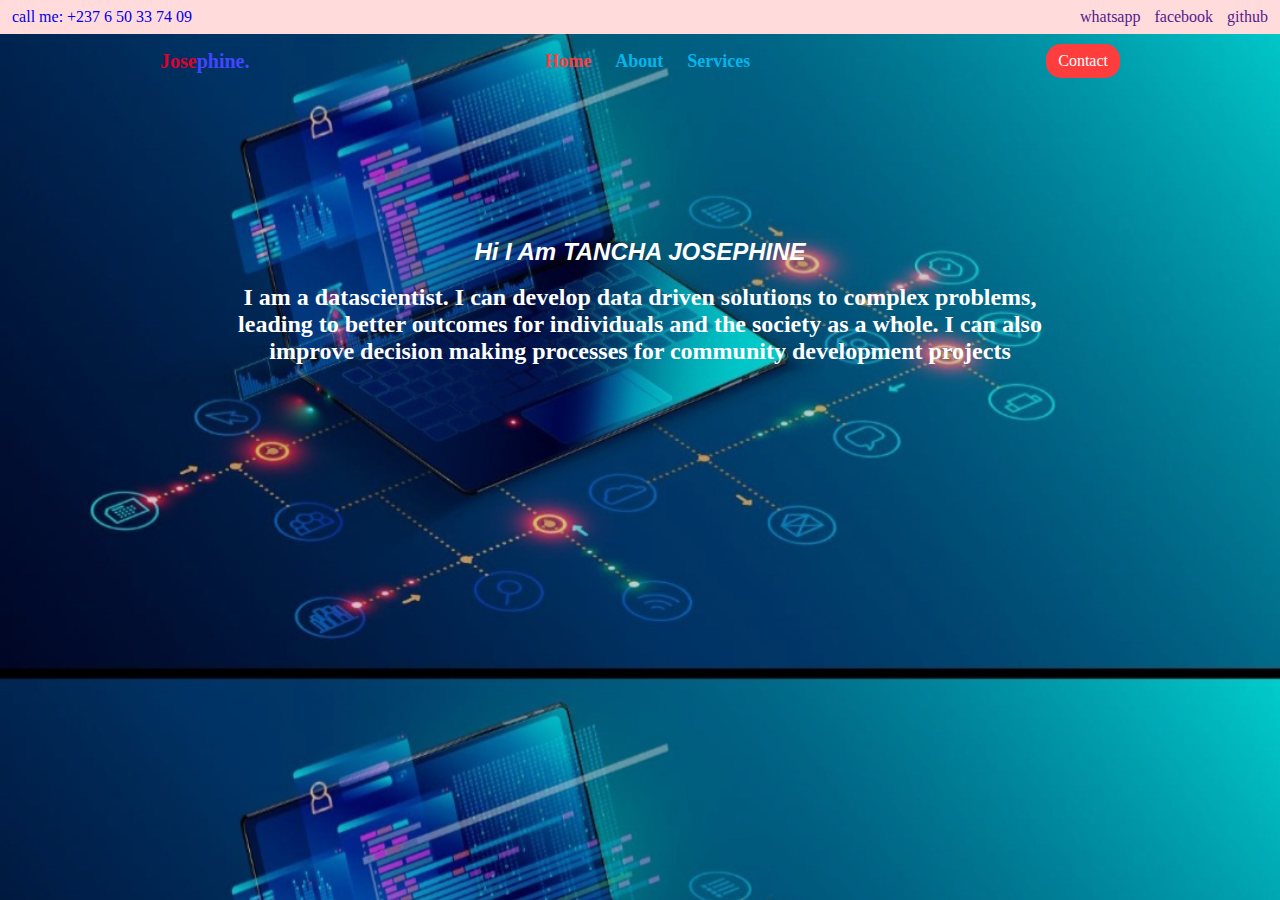
<file: index.html>
<!DOCTYPE html>
<html lang="en">
<head>
    <meta charset="UTF-8">
    <meta http-equiv="X-UA-Compatible" content="IE=edge">
    <meta name="viewport" content="width=device-width, initial-scale=1.0">
    <title>My Portfolio</title>
    <link rel="stylesheet" href="css/style.css">
</head>
<body>
    <header>
        <div class="top-nav">
            <a href="tel:+237 6 50 33 74 09">call me: +237 6 50 33 74 09</a>
            <ul class="social-links">
                <li><a href="" class="link">whatsapp</a></li>
                <li><a href="" class="link">facebook</a></li>
                <li><a href="" class="link">github</a></li>
            </ul>
        </div>
        <div class="z">
        <nav class="container">
            <a href="#" class="logo">Jose<span>phine.</span></a>
            <ul class="menu">
                <li class="menu-item active"><a href="index.html" class="link">Home</a></li>
                <li class="menu-item"><a href="about.html" class="link">About</a></li>
                <li class="menu-item"><a href="service.html" class="link">Services</a></li>
                
            </ul>
            <a href="contact.html" class="btn">Contact</a>
        </nav>
    </header>
    <main>
        <div class="a">
            <div class="b">
                <h2><center> Hi I Am  TANCHA JOSEPHINE </center></h2>
            </div><br>
            <div class="c">
                <h2><center>I am a datascientist. I can develop data driven solutions to complex problems,<br>
                 leading to better outcomes for individuals and the society as a whole. I can also <br>
                 improve decision making processes for community development projects</center></h2>
            </div>
         </div>
        </div>
    </main>
    <footer>

    </footer>
</body>
</html>
</file>
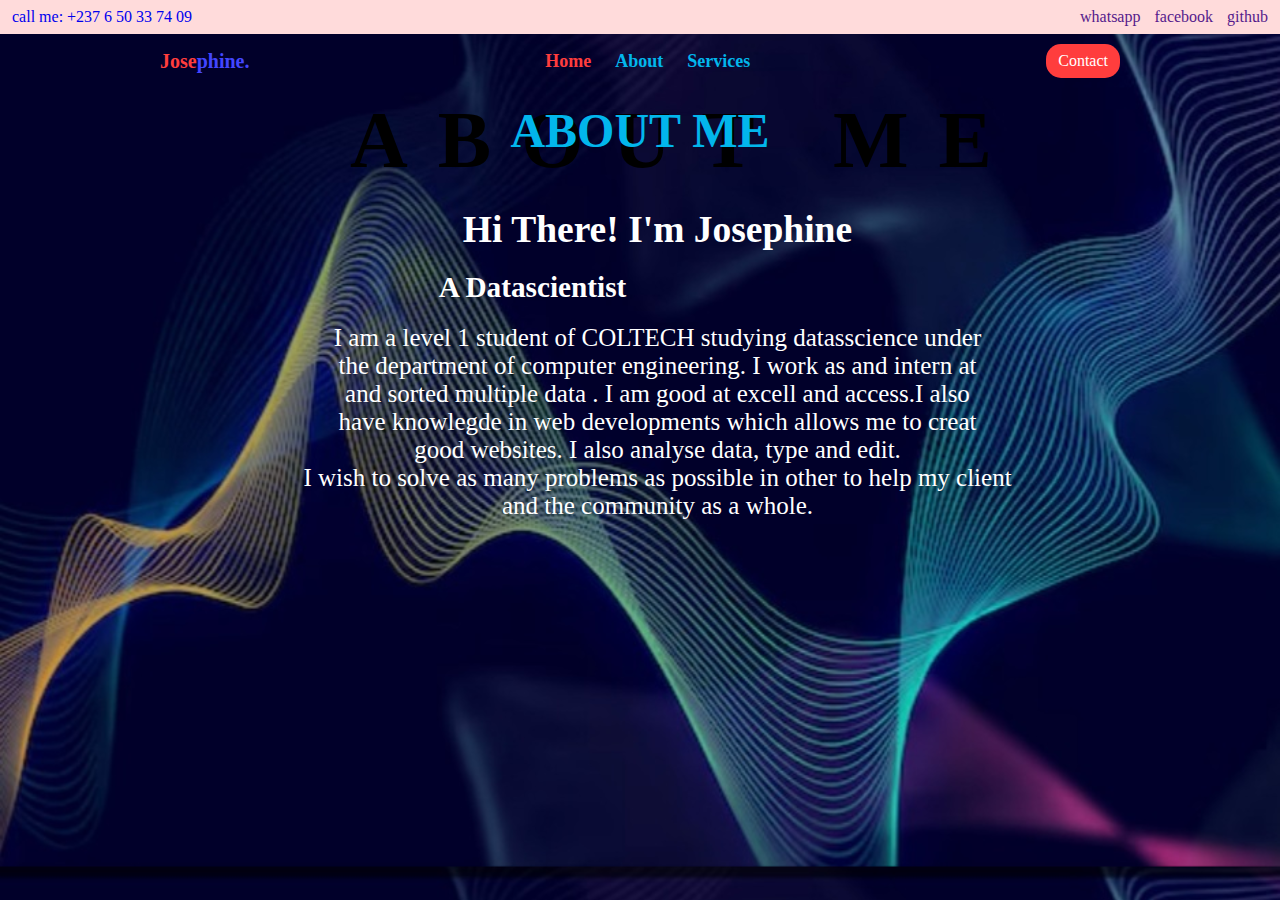
<file: about.html>
<!DOCTYPE html>
<html lang="en">
<head>
    <meta charset="UTF-8">
    <meta http-equiv="X-UA-Compatible" content="IE=edge">
    <meta name="viewport" content="width=device-width, initial-scale=1.0">
    <title>My Portfolio</title>
    <link rel="stylesheet" href="css/about.css">
</head>
<body>
    <header>
        <div class="top-nav">
            <a href="tel:+237 6 50 33 74 09">call me: +237 6 50 33 74 09</a>
            <ul class="social-links">
                <li><a href="" class="link">whatsapp</a></li>
                <li><a href="" class="link">facebook</a></li>
                <li><a href="" class="link">github</a></li>
            </ul>
        </div>
        
        <div class="w">
        <nav class="container">
            <a href="#" class="logo">Jose<span>phine.</span></a>
            <ul class="menu">
                <li class="menu-item active"><a href="index.html" class="link">Home</a></li>
                <li class="menu-item"><a href="about.html" class="link">About</a></li>
                <li class="menu-item"><a href="service.html" class="link">Services</a></li>
                
            </ul>
            <a href="contact.html" class="btn">Contact</a>
        </nav>
    </header>
    <div class="a">
        <h2><center>ABOUT ME</center></h2>
    </div>
    <div class="z">
      <div class="b">
          <center> <h2>Hi There! I'm Josephine</h2></center>
    </div>
    <div class="c">
        <center><h3> A Datascientist</h3></center>
    </div>
    <div>
       <center> I am a level 1 student of COLTECH studying datasscience under <br>
        the department of computer engineering. I work as and intern at<br>
        and sorted multiple data . I am good at excell and access.I also <br>
        have knowlegde in web developments which allows me to creat <br>
        good websites. I also analyse data, type and edit.</center>
    </div>
    <div class="d">
       <center>I wish to solve as many  problems as possible in other to help my client<br>
        and the community as a whole.</center> 

    </div>
</div>
</div>
</body>
</html>
</file>
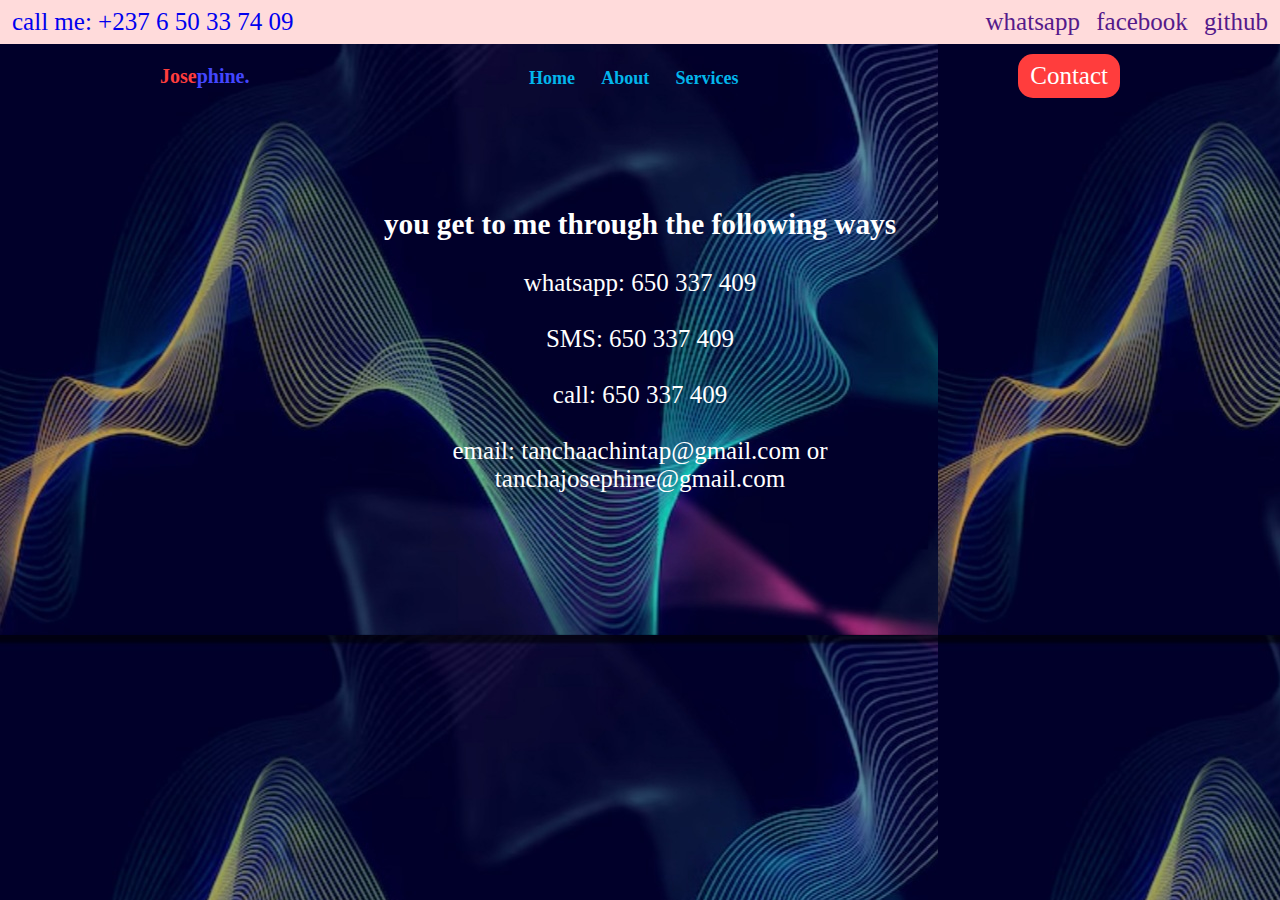
<file: contact.html>
<!DOCTYPE html>
<html lang="en">
<head>
    <meta charset="UTF-8">
    <meta http-equiv="X-UA-Compatible" content="IE=edge">
    <meta name="viewport" content="width=device-width, initial-scale=1.0">
    <title>My Portfolio</title>
    <link rel="stylesheet" href="css/contact.css">
</head>
<body>
    <header>
        <div class="top-nav">
            <a href="tel:+237 6 50 33 74 09">call me: +237 6 50 33 74 09</a>
            <ul class="social-links">
                <li><a href="" class="link">whatsapp</a></li>
                <li><a href="" class="link">facebook</a></li>
                <li><a href="" class="link">github</a></li>
            </ul>
        </div>
        <nav class="container">
            <a href="#" class="logo">Jose<span>phine.</span></a>
            <ul class="menu">
                <li class="menu-item"><a href="index.html" class="link">Home</a></li>
                <li class="menu-item"><a href="index.html" class="link">About</a></li>
                <li class="menu-item"><a href="index.html" class="link">Services</a></li>
              
            </ul>
            <a href="contact.html" class="btn">Contact</a>
        </nav>
    </header>
    <div class="z">
       <center> <h3> you get to me through the following ways</h3><br>
       <p>whatsapp: 650 337 409</p><br>
       <p> SMS: 650 337 409</p><br>
       <p> call: 650 337 409</p><br>
       <p> email: tanchaachintap@gmail.com or <br>tanchajosephine@gmail.com</p><br>
    </center>
    </div>
        
</body>
</html>
</file>
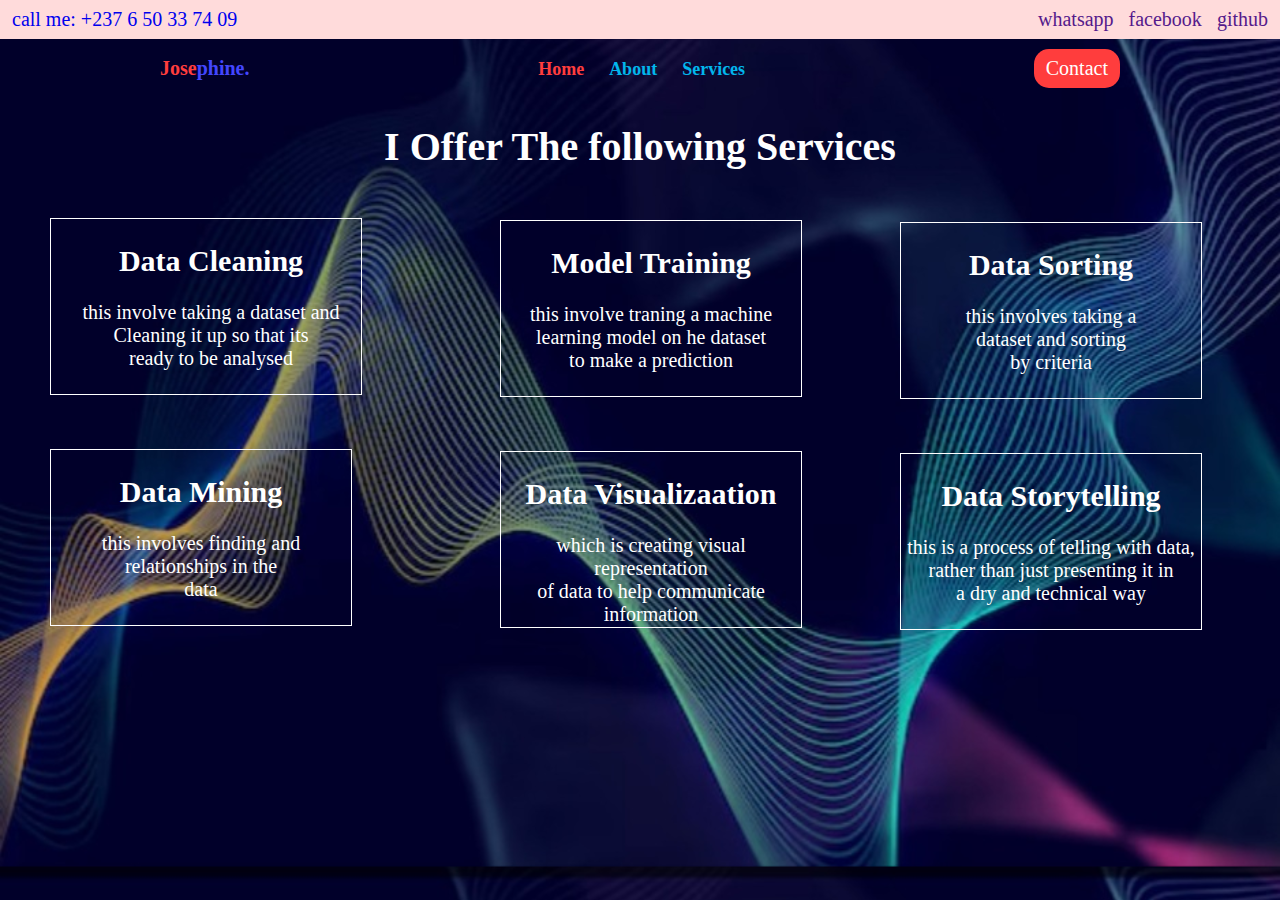
<file: service.html>
<!DOCTYPE html>
<html lang="en">
<head>
    <meta charset="UTF-8">
    <meta http-equiv="X-UA-Compatible" content="IE=edge">
    <meta name="viewport" content="width=device-width, initial-scale=1.0">
    <title>My Portfolio</title>
    <link rel="stylesheet" href="css/service.css">
</head>
<body>
    <header>
        <div class="top-nav">
            <a href="tel:+237 6 50 33 74 09">call me: +237 6 50 33 74 09</a>
            <ul class="social-links">
                <li><a href="" class="link">whatsapp</a></li>
                <li><a href="" class="link">facebook</a></li>
                <li><a href="" class="link">github</a></li>
            </ul>
        </div>
        <nav class="container">
            <a href="#" class="logo">Jose<span>phine.</span></a>
            <ul class="menu">
                <li class="menu-item active"><a href="index.html" class="link">Home</a></li>
                <li class="menu-item"><a href="about.html" class="link">About</a></li>
                <li class="menu-item"><a href="service.html" class="link">Services</a></li>
                
            </ul>
            <a href="contact.html" class="btn">Contact</a>
        </nav>
    </header>
   <div class="z">
    <div>
        <center><h1>I Offer The following Services</h1></center>
    </div><br>
    <div class="o">
       <center><h2>Data Cleaning</h2><br>
       <p> this involve taking a dataset and </p>
       <p> Cleaning it up so that its </p>
       <p>ready to be analysed</p></center>
    
    </div>
    <div class="b">
        <center><h2> Model Training</h2><br>
        <p>this involve  traning a machine</p>
        <p>learning model on he dataset</p>
        <p>to make a prediction</p></center>

    </div>
    <div class="c">
        <center>
            <h2> Data Sorting</h2>
            <br>
            <p>this involves taking a</p>
            <p>dataset and sorting</p>
            <p>by criteria</p>
        </center>

    </div>
    <div class="d">
        <center>
            <h2>Data Mining</h2><br>
            <p>this involves finding and</p>
            <p> relationships in the</p>
            <p>data</p>
        </center>
    </div>
    <div class="e">
        <center>
               <h2>Data Visualizaation</h2><br>
               <p>which is creating visual representation</p>
               <p>of data to help communicate</p>
               <p>information </p>
        </center>
    </div>
    <div class="h">
        <center>
            <h2>Data Storytelling</h2><br>
            <p>this is a process of telling with data,</p>
            <p>rather than just presenting it in </p>
            <p>  a dry and technical way</p>
        </center>

    </div>

   </div>
</body> 
</html>
</file>
<file: css/style.css>
* { 
    margin: 0; 
    padding: 0; 
}

a {
    text-decoration: none;
}

.btn {
    background-color: #ff3d3d;
    color: #ffffff;
    padding: 8px 12px;
    border-radius: 15px;
}

.container{
    max-width: 960px;
    margin: 0 auto;
}

.top-nav{ 
    padding: 8px 12px;
    background-color: #ffdbdb;
    display: flex;
    align-items: center;
    justify-content: space-between;
}

.top-nav .social-links {
    list-style: none;
}

.top-nav .social-links li{
    display: inline;
    margin-right: 10px;
}

.top-nav .social-links li:last-child{
    margin-right: 0;
}

nav {
    padding: 10px 0;
    display: flex;
    align-items: center;
    justify-content: space-between;
}

nav .logo{
    font-size: 20px;
    font-weight: bold;
    color: hsl(347, 99%, 43%);
}


nav .logo span{
    color: #4346ff;
}

nav .menu {
    list-style: none;
}

nav .menu .menu-item {
    display: inline;
    margin-right: 20px;
}

nav .menu .menu-item:last-of-type {
    margin-right: 0;
}

nav .menu a {
    color: #02b6ec;
    font-size: 18px;
    font-weight: 600;
}

nav .menu .menu-item.active a, 
nav .menu .menu-item:hover a {
    color: #ff3d3d;
}
.b{
    font-family: 'Franklin Gothic Medium', 'Arial Narrow', Arial, sans-serif;
    font-weight: bolder;
    font-style: oblique;
}
body{
    background-image: url(./z.jpg);
    background-size: cover;
}
.a{
    color: white;
    margin-top: 150px;
}
</file>
<file: css/about.css>
* { 
    margin: 0; 
    padding: 0; 
}

a {
    text-decoration: none;
}

.btn {
    background-color: #ff3d3d;
    color: #ffffff;
    padding: 8px 12px;
    border-radius: 15px;
}

.container{
    max-width: 960px;
    margin: 0 auto;
}

.top-nav{ 
    padding: 8px 12px;
    background-color: #ffdbdb;
    display: flex;
    align-items: center;
    justify-content: space-between;
}

.top-nav .social-links {
    list-style: none;
}

.top-nav .social-links li{
    display: inline;
    margin-right: 10px;
}

.top-nav .social-links li:last-child{
    margin-right: 0;
}

nav {
    padding: 10px 0;
    display: flex;
    align-items: center;
    justify-content: space-between;
}

nav .logo{
    font-size: 20px;
    font-weight: bold;
    color: #ff3d3d;
}


nav .logo span{
    color: #4346ff;
}

nav .menu {
    list-style: none;
}

nav .menu .menu-item {
    display: inline;
    margin-right: 20px;
}

nav .menu .menu-item:last-of-type {
    margin-right: 0;
}

nav .menu a {
    color: #02b6ec;
    font-size: 18px;
    font-weight: 600;
}

nav .menu .menu-item.active a, 
nav .menu .menu-item:hover a {
    color: #ff3d3d;
} 
body{
    background-image: url(./c.jpg);
    background-size: cover; 
    color: white;
}
.a{
    padding-top: 15px;
    font-size: xx-large;
    color:#02b6ec;
    margin-bottom: 50px;
}
:root::after{
    align-content: center;
    content: "ABOUT ME";
    top: 95px;
    position: absolute;
    color:black;
    z-index: -1;
    font-size: 80px;
    letter-spacing: 30px;
    font-weight: bolder;
    margin-left: 350px;
}
.b{
    top: 50px;
    margin-bottom: 20px;
    margin-right: 0px;
}
.z{
    margin-left: 35px;
    margin-top: 20px;
   justify-items: center;
   font-size: 25px;
}
.c{
    margin-bottom: 20px;
    margin-right: 250px;
}
</file>
<file: css/contact.css>
* { 
    margin: 0; 
    padding: 0; 
}

a {
    text-decoration: none;
}

.btn {
    background-color: #ff3d3d;
    color: #ffffff;
    padding: 8px 12px;
    border-radius: 15px;
}

.container{
    max-width: 960px;
    margin: 0 auto;
}

.top-nav{ 
    padding: 8px 12px;
    background-color: #ffdbdb;
    display: flex;
    align-items: center;
    justify-content: space-between;
}

.top-nav .social-links {
    list-style: none;
}

.top-nav .social-links li{
    display: inline;
    margin-right: 10px;
}

.top-nav .social-links li:last-child{
    margin-right: 0;
}

nav {
    padding: 10px 0;
    display: flex;
    align-items: center;
    justify-content: space-between;
}

nav .logo{
    font-size: 20px;
    font-weight: bold;
    color: #ff3d3d;
}


nav .logo span{
    color: #4346ff;
}

nav .menu {
    list-style: none;
}

nav .menu .menu-item {
    display: inline;
    margin-right: 20px;
}

nav .menu .menu-item:last-of-type {
    margin-right: 0;
}

nav .menu a {
    color: #02b6ec;
    font-size: 18px;
    font-weight: 600;
}

nav .menu .menu-item.active a, 
nav .menu .menu-item:hover a {
    color: #ff3d3d;
}
body{
    background-image: url(./c.jpg);
    color: white;
    font-size: 25px;
}
.z{
    justify-items: center;
    padding-top: 100px;
}
</file>
<file: css/service.css>
* { 
    margin: 0; 
    padding: 0; 
}

a {
    text-decoration: none;
}

.btn {
    background-color: #ff3d3d;
    color: #ffffff;
    padding: 8px 12px;
    border-radius: 15px;
}

.container{
    max-width: 960px;
    margin: 0 auto;
}

.top-nav{ 
    padding: 8px 12px;
    background-color: #ffdbdb;
    display: flex;
    align-items: center;
    justify-content: space-between;
}

.top-nav .social-links {
    list-style: none;
}

.top-nav .social-links li{
    display: inline;
    margin-right: 10px;
}

.top-nav .social-links li:last-child{
    margin-right: 0;
}

nav {
    padding: 10px 0;
    display: flex;
    align-items: center;
    justify-content: space-between;
}

nav .logo{
    font-size: 20px;
    font-weight: bold;
    color: #ff3d3d;
}


nav .logo span{
    color: #4346ff;
}

nav .menu {
    list-style: none;
}

nav .menu .menu-item {
    display: inline;
    margin-right: 20px;
}

nav .menu .menu-item:last-of-type {
    margin-right: 0;
}

nav .menu a {
    color: #02b6ec;
    font-size: 18px;
    font-weight: 600;
}

nav .menu .menu-item.active a, 
nav .menu .menu-item:hover a {
    color: #ff3d3d;
}
.o{
    margin-top: 25px;
    padding-top: 25px;
    border: 1px solid;
    border-width: 1px;
    height: 150px;
    padding: auto;
    width: 300px; 
    margin-left: 50px;
    padding-left: 10px;
    border-color:white;

}
.b{
    margin-top: -175px;
    padding-top: 25px;
    border: 1px solid;
    border-width: 1px;
    height: 150px;
    width: 300px;
    margin-left: 50px;
    border-color:white;
    margin-left: 500px;

}
.c{
    margin-top: -175px;
    padding-top: 25px;
    border: 1px solid;
    border-width: 1px;
    height: 150px;
    width: 300px;
    margin-left: 50px;
    border-color: white;
    margin-left: 900px;

}
.d{
    margin-top: 50px;
    padding-top: 25px;
    border: 1px solid;
    border-width: 1px;
    height:150px ;
    width: 300px;
    border-color:white;
    margin-left: 50px;
}
.e{
    margin-top: -175px;
    padding-top: 25px;
    border: 1px solid;
    border-width: 1px;
    height:150px ;
    width: 300px;
    border-color: white;
    margin-left: 500px;
}

.h{
    margin-top: -175px;
    padding-top: 25px;
    border: 1px solid;
    border-width: 1px;
    height:150px ;
    width: 300px;
    border-color:white;
    margin-left: 900px; 
 }

.z{
    padding-bottom: 50px;
    margin-bottom: 50px;
    margin-top: 25px;
}
body{
    background-image: url(./c.jpg);
    background-size: cover;
    color: white;
    font-size: 20px;
}
</file>
